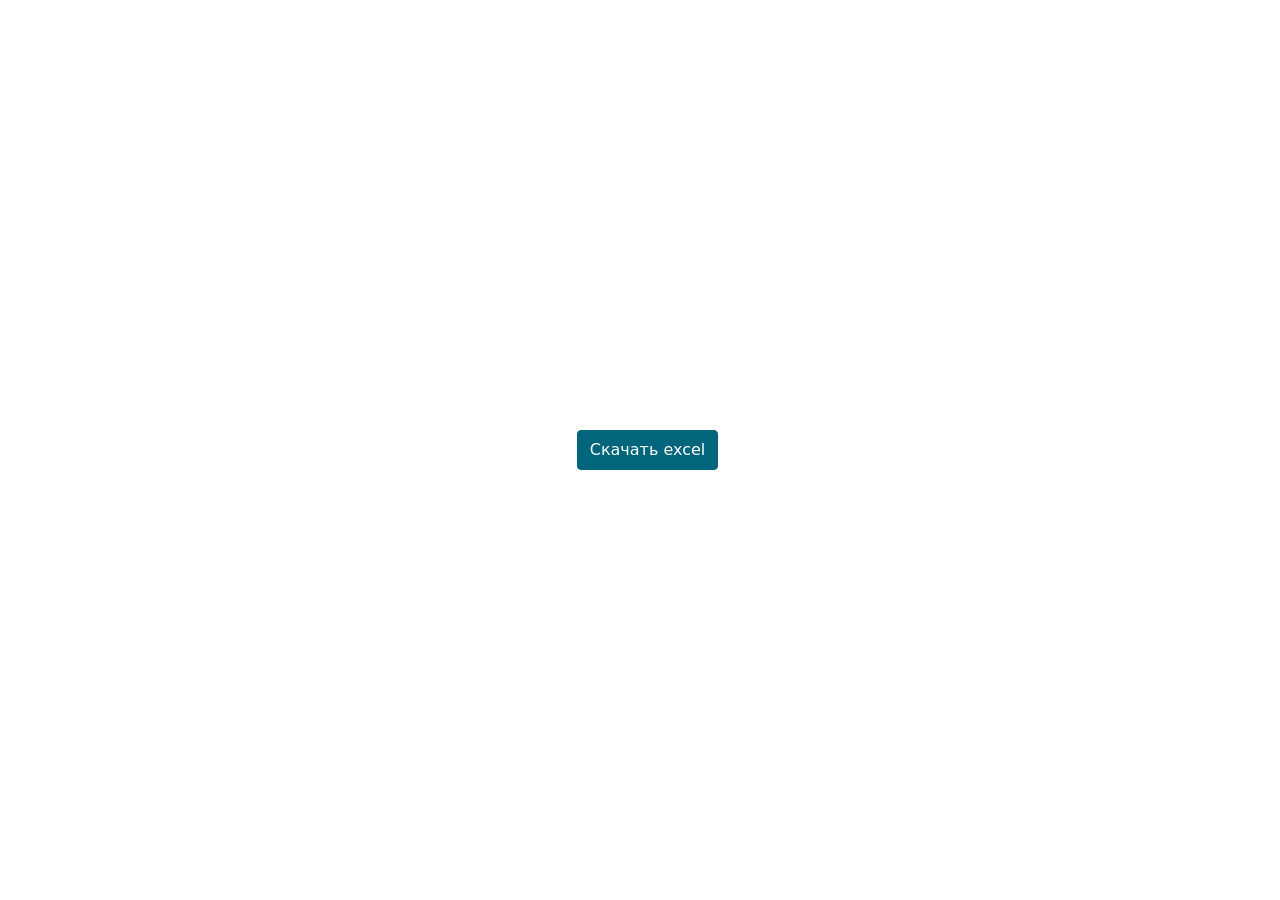
<file: xls.html>
<!DOCTYPE html>
<html lang="en">
<head>
  <meta charset="UTF-8">
  <meta http-equiv="X-UA-Compatible" content="IE=edge">
  <meta name="viewport" content="width=device-width, initial-scale=1.0">
  <link rel="stylesheet" href="./assets/css/bootstrap.min.css">
  <title>Получить xlsx</title>
</head>
<style>
  body {
    width: 100vw;
    height: 100vh;
    display: flex;
    align-content: center;
    justify-content: center;
    flex-wrap: wrap;
  }

  .download {
    height: 40px;
    margin-left: 15px;
    background-color: rgb(1,102,123) !important;
    border-color: rgb(1,102,123);
  }

  .download:hover {
    box-shadow: 0 0 0 0.25rem rgb(1 102 123 / 50%) !important;
  }
</style>
<body>
  <button class='download btn btn-primary'>Скачать excel</button>
</body>
<script>
  const download = document.querySelector('.download')
  
  download.addEventListener('click', async () => {
    await fetch('./php/xls.php')
    window.location.href = './php/Опрос.xlsx'
  })
</script>
</html>
</file>
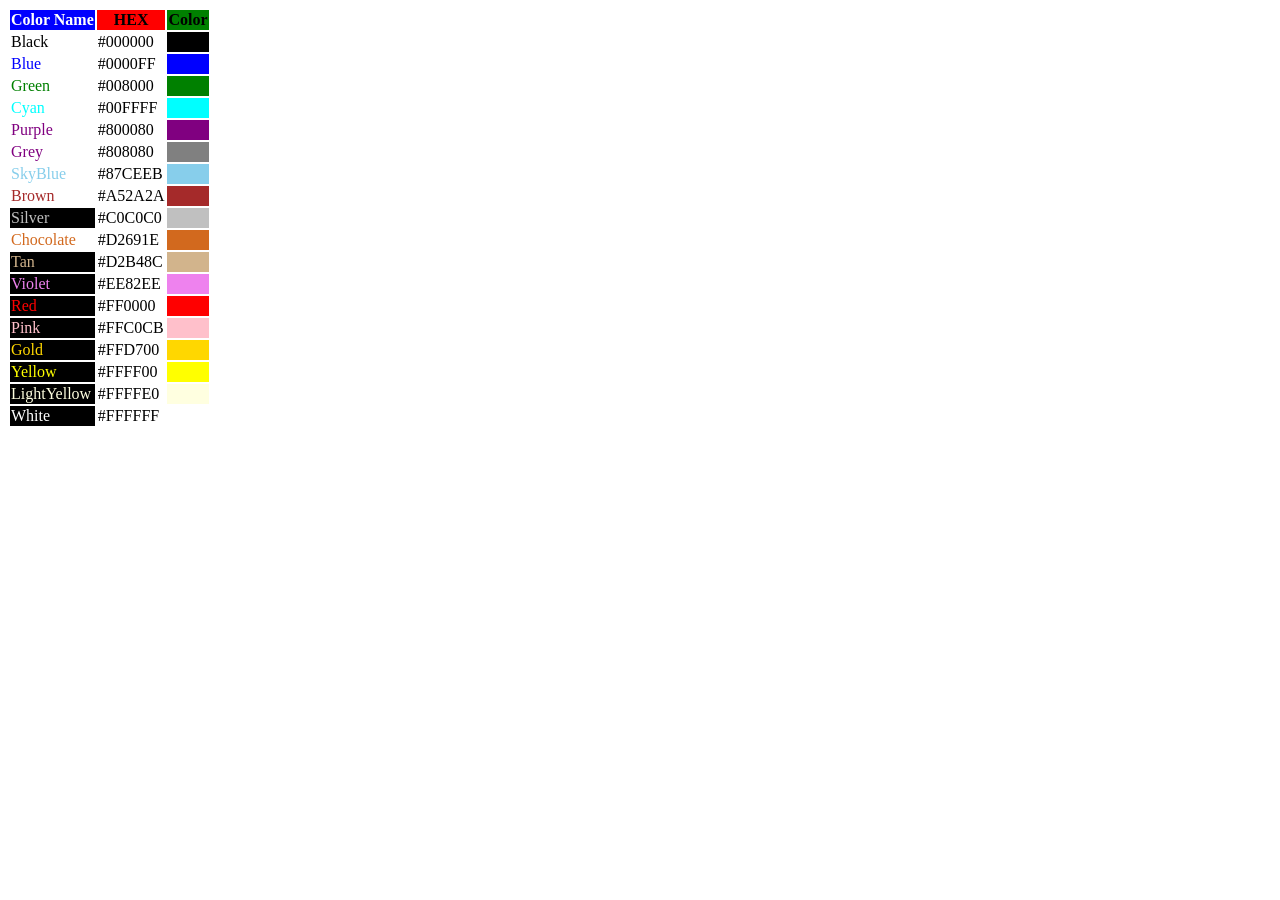
<file: php/vendor/phpoffice/phpspreadsheet/samples/templates/46readHtml.html>
<!DOCTYPE html>
<html>
<head>
	<meta charset="UTF-8">
	<title>Competency List</title>
</head>
<body>
<table class="w3-table-all notranslate">
    <tr>
    <th style="background-color: #0000FF;color:#FFFFFF">Color Name</th>
    <th style="background-color: #FF0000">HEX</th>
    <th style="background-color: #008000">Color</th>
    </tr>

    <tr>
    <td style="color:#000000">Black</td>
    <td>#000000</td>
    <td style="background-color:#000000">&nbsp;</td>
    </tr>

    <tr>
    <td style="color:#0000FF">Blue</td>
    <td>#0000FF</td>
    <td style="background-color:#0000FF">&nbsp;</td>
    </tr>


    <tr>
    <td style="color:#008000">Green</td>
    <td>#008000</td>
    <td style="background-color:#008000">&nbsp;</td>
    </tr>

    <tr>
    <td style="color:#00FFFF">Cyan</td>
    <td>#00FFFF</td>
    <td style="background-color:#00FFFF">&nbsp;</td>
    </tr>

    <tr>
    <td style="color:#800080">Purple</td>
    <td>#800080</td>
    <td style="background-color:#800080">&nbsp;</td>
    </tr>


    <tr>
    <td style="color:#800080">Grey</td>
    <td>#808080</td>
    <td style="background-color:#808080">&nbsp;</td>
    </tr>

    <tr>
    <td style="color:#87CEEB">SkyBlue</td>
    <td>#87CEEB</td>
    <td style="background-color:#87CEEB">&nbsp;</td>
    </tr>


    <tr>
    <td style="color:#A52A2A">Brown</td>
    <td>#A52A2A</td>
    <td style="background-color:#A52A2A">&nbsp;</td>
    </tr>

    <tr>
    <td style="color:#C0C0C0;background-color: #000000">Silver</td>
    <td>#C0C0C0</td>
    <td style="background-color:#C0C0C0">&nbsp;</td>
    </tr>

    <tr>
    <td style="color:#D2691E">Chocolate</td>
    <td>#D2691E</td>
    <td style="background-color:#D2691E">&nbsp;</td>
    </tr>

    <tr>
    <td style="color:#D2B48C;background-color: #000000">Tan</td>
    <td>#D2B48C</td>
    <td style="background-color:#D2B48C">&nbsp;</td>
    </tr>


    <tr>
    <td style="color:#EE82EE;background-color: #000000">Violet</td>
    <td>#EE82EE</td>
    <td style="background-color:#EE82EE">&nbsp;</td>
    </tr>


    <tr>
    <td style="color:#FF0000;background-color: #000000">Red</td>
    <td>#FF0000</td>
    <td style="background-color:#FF0000">&nbsp;</td>
    </tr>

    <tr>
    <td style="color:#FFC0CB;background-color: #000000">Pink</td>
    <td>#FFC0CB</td>
    <td style="background-color:#FFC0CB">&nbsp;</td>
    </tr>

    <tr>
    <td style="color:#FFD700;background-color: #000000">Gold</td>
    <td>#FFD700</td>
    <td style="background-color:#FFD700">&nbsp;</td>
    </tr>

    <tr>
    <td style="color:#FFFF00;background-color: #000000">Yellow</td>
    <td>#FFFF00</td>
    <td style="background-color:#FFFF00">&nbsp;</td>
    </tr>

    <tr>
    <td style="color:#FFFFE0;background-color: #000000">LightYellow</td>
    <td>#FFFFE0</td>
    <td style="background-color:#FFFFE0">&nbsp;</td>
    </tr>

    <tr>
    <td style="color:#FFFFFF;background-color: #000000">White</td>
    <td>#FFFFFF</td>
    <td style="background-color:#FFFFFF">&nbsp;</td>
    </tr>
</table>
</body>
</html>
</file>
